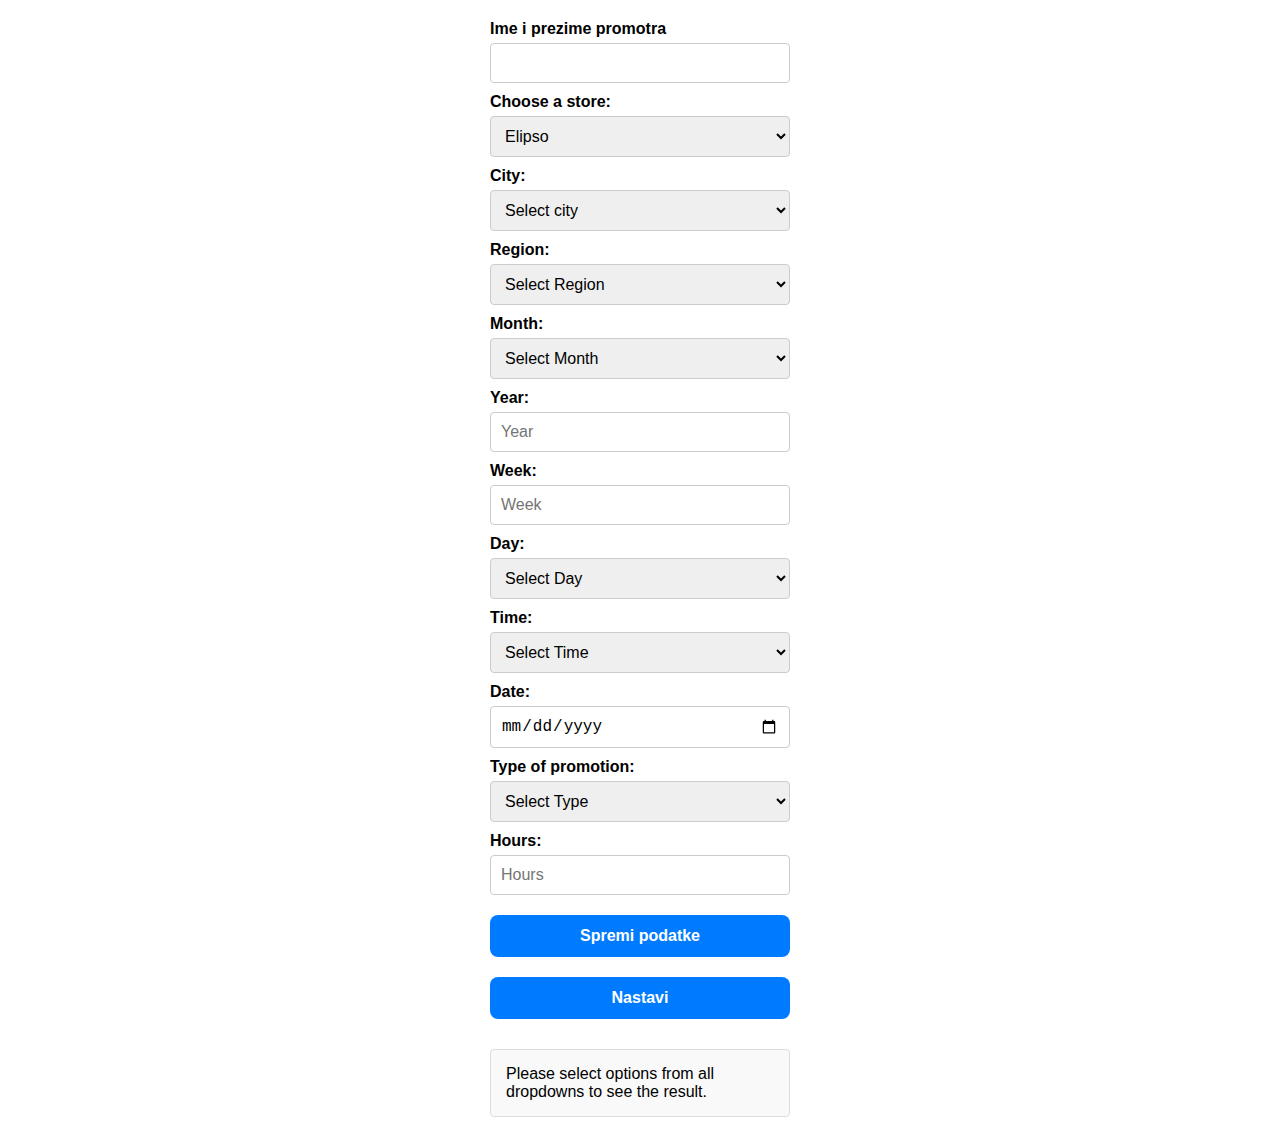
<file: index.html>
<!DOCTYPE html>
<html lang="en">
<head>
<meta charset="UTF-8">
<meta name="viewport" content="width=device-width, initial-scale=1.0">
<link rel="stylesheet" href="index.css">

<title>Sales Logging App</title>
  
</head>
<body>
    <form>
        <label>Ime i prezime promotra </label>
        <input type="text" id="ime">
        <label for="odabirTrgovine">Choose a store:</label>
        <select id="odabirTrgovine">
            <option value="Elipso">Elipso</option>
            <option value="Emmezeta">Emmezeta</option>
            <option value="Sancta Domenica">Sancta Domenica</option>
            <option value="Svijet Medija">Svijet Medija</option>
            <option value="Pevex">Pevex</option>
        </select>
        <label for="city">City:</label>
            <select id="city" >
                <option value="">Select city</option>
                <option value="Zagreb">Zagreb</option>
                <option value="Rijeka">Rijeka</option>
                <option value="Split">Split</option>
            </select>
                <label for="region">Region:</label>
                <select id="region">
                    <option value="">Select Region</option>
                    <option value="CCO JANKOMIR">CCO JANKOMIR</option>
                    <option value="CCO ŽITNJAK">CCO ZITNJAK</option>
                    <option value="Arena">Arena</option>
                    <option value="Avenue Mall">Avenue Mall</option>
                    <option value="Centar Kaptol">Centar Kaptol</option>
                    <option value="Jankomir">Jankomir</option>
                    <option value="Žitnjak">Žitnjak</option>
                    <option value="Sesvete">Sesvete</option>
                    <option value="ZTC">ZTC</option>
                    <option value="Mall of Split">Mall of Split</option>
                
            </select>
        
            
            
            <label for="month">Month:</label>
            <select id="month">
                <option value="">Select Month</option>
                <option value="January">January</option>
                <option value="February">February</option>
                <option value="March">March</option>
                <option value="April">April</option>
                <option value="May">May</option>
                <option value="June">June</option>
                <option value="July">July</option>
                <option value="August">August</option>
                <option value="September">September</option>
                <option value="October">October</option>
                <option value="November">November</option>
                <option value="December">December</option>
            </select>
            <label>Year:</label>
            <input type="number" id="year" placeholder="Year">
            <label>Week:</label>
            <input type="number" id="week" placeholder="Week">
            <label for="day">Day:</label>
            <select id="day">
                <option value="">Select Day</option>
                <option value="Monday">Monday</option>
                <option value="Tuesday">Tuesday</option>
                <option value="Wednesday">Wednesday</option>
                <option value="Thursday">Thursday</option>
                <option value="Friday">Friday</option>
                <option value="Saturday">Saturday</option>
                <option value="Sunday">Sunday</option>
            </select>
            <label for="time">Time:</label>
            <select id="time">
                <option value="">Select Time</option>
                <option value="am/pm">am/pm</option>
                <option value ="pm">pm</opttion>
            </select>
            <label for="date">Date:</label>
            <input type="date" id="date" name="birthday">

            <label for="date">Type of promotion:</label>
            <select id="typeOfPromotion">
                <option value="">Select Type</option>
                <option value="Promocija">Promocija</option>
                <option value="Prodaja">Prodaja</option>

            </select>
            <label>Hours:</label>
            <input type="number" id="hours" placeholder="Hours">
            

    </form>
    <button type="button" class= "button" onclick="saveFormData(event)">Spremi podatke</button>
    <button class= "button" type="button" onclick="posaljiDalje()" >Nastavi</button>
    <div class="selection-display" id="result">
        Please select options from all dropdowns to see the result.
    </div>

    <script src="index.js"></script>
</body>
</file>
<file: index.css>
body {
    font-family: Arial, sans-serif;
    max-width: 300px;
    margin: 0 auto;
    padding: 20px;
    display: grid;
    grid-column: 300px;
}
form{
    display:grid;
    grid-column:300px;
}
.container {
    display: flex;
    flex-direction: column;
    gap: 20px;
}
.dropdown-container {
    display: flex;
    flex-wrap: wrap;
    gap: 20px;
}
select, input {
    margin-bottom: 10px;
    padding: 10px;
    border-radius: 4px;
    border: 1px solid #ccc;
    font-size: 16px;
    min-width: 200px;
}
label {
    margin-bottom: 10px;
    display: block;
    margin-bottom: 5px;
    font-weight: bold;
}
.selection-display {
    margin-top: 20px;
    padding: 15px;
    border: 1px solid #ddd;
    border-radius: 4px;
    background-color: #f9f9f9;
}
.invalid {
    border: 2px solid red !important;
}
.disabled {
    opacity: 0.6;
    cursor: not-allowed;
}
.button {
    background-color: #007BFF; /* Primary blue */
    color: white; /* White text */
    border: none;
    padding: 12px 20px;
    font-size: 16px;
    font-weight: bold;
    border-radius: 8px;
    cursor: pointer;
    transition: background-color 0.3s, transform 0.2s;
    margin: 10px 0px 10px 0px;
}

.button:hover {
    background-color: #0056b3; /* Darker blue on hover */
}

.button:active {
    background-color: #004494;
    transform: scale(0.98); /* Slightly shrink when clicked */
}
</file>
